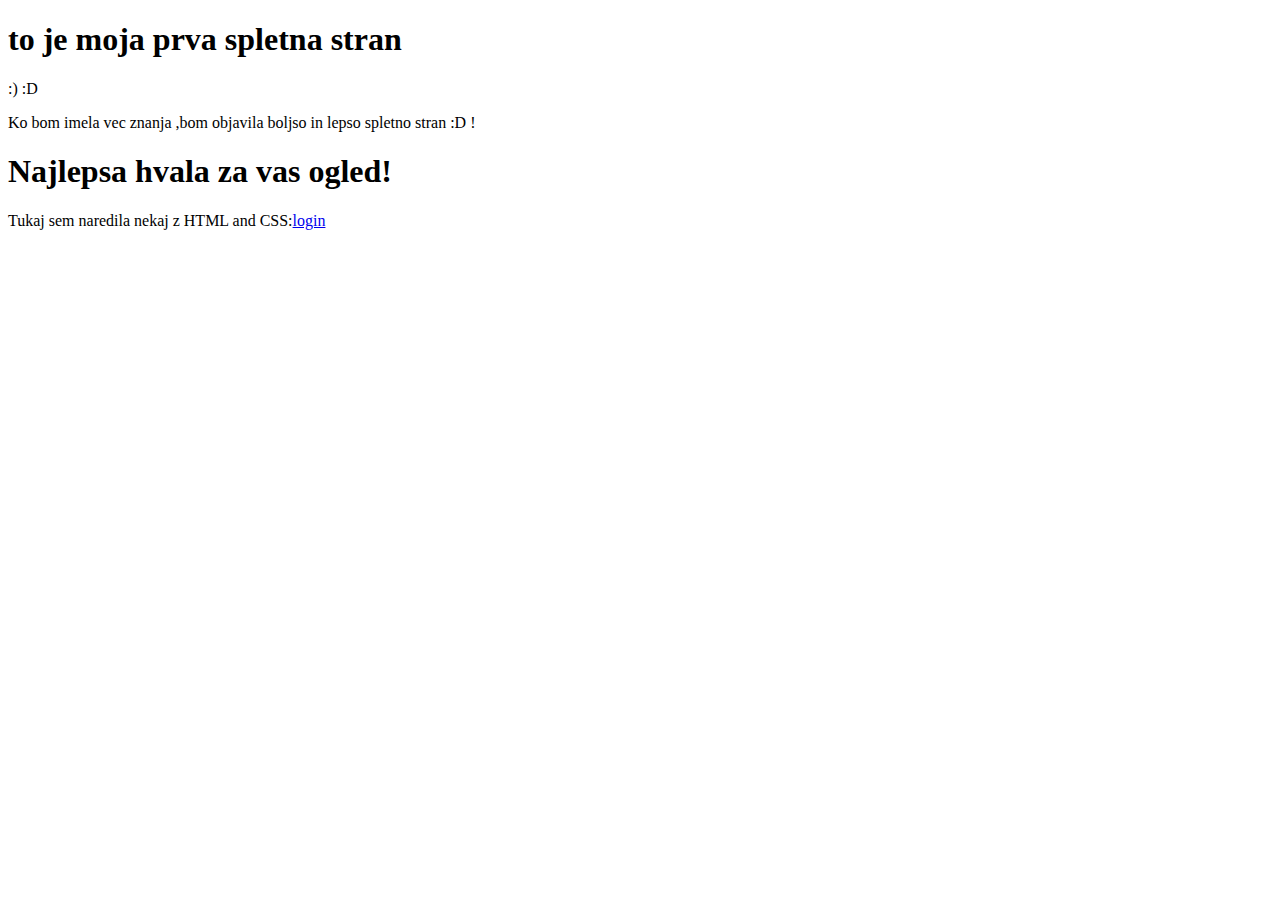
<file: heroku1/templates/index.html>
<!DOCTYPE html>
<html lang="en">
<head>
    <meta charset="UTF-8">
    <title>Hello World</title>
</head>
<body>
    <h1>to je moja prva spletna stran</h1>
<p> :) :D </p>
<p> Ko bom imela vec znanja ,bom objavila boljso in lepso spletno stran :D !</p>

    <h1> Najlepsa hvala za vas ogled! </h1>
    

<p>Tukaj sem naredila nekaj z HTML and CSS:<a href="/login">login</a></p>


</body>
</html>




</body>
</html>
</file>
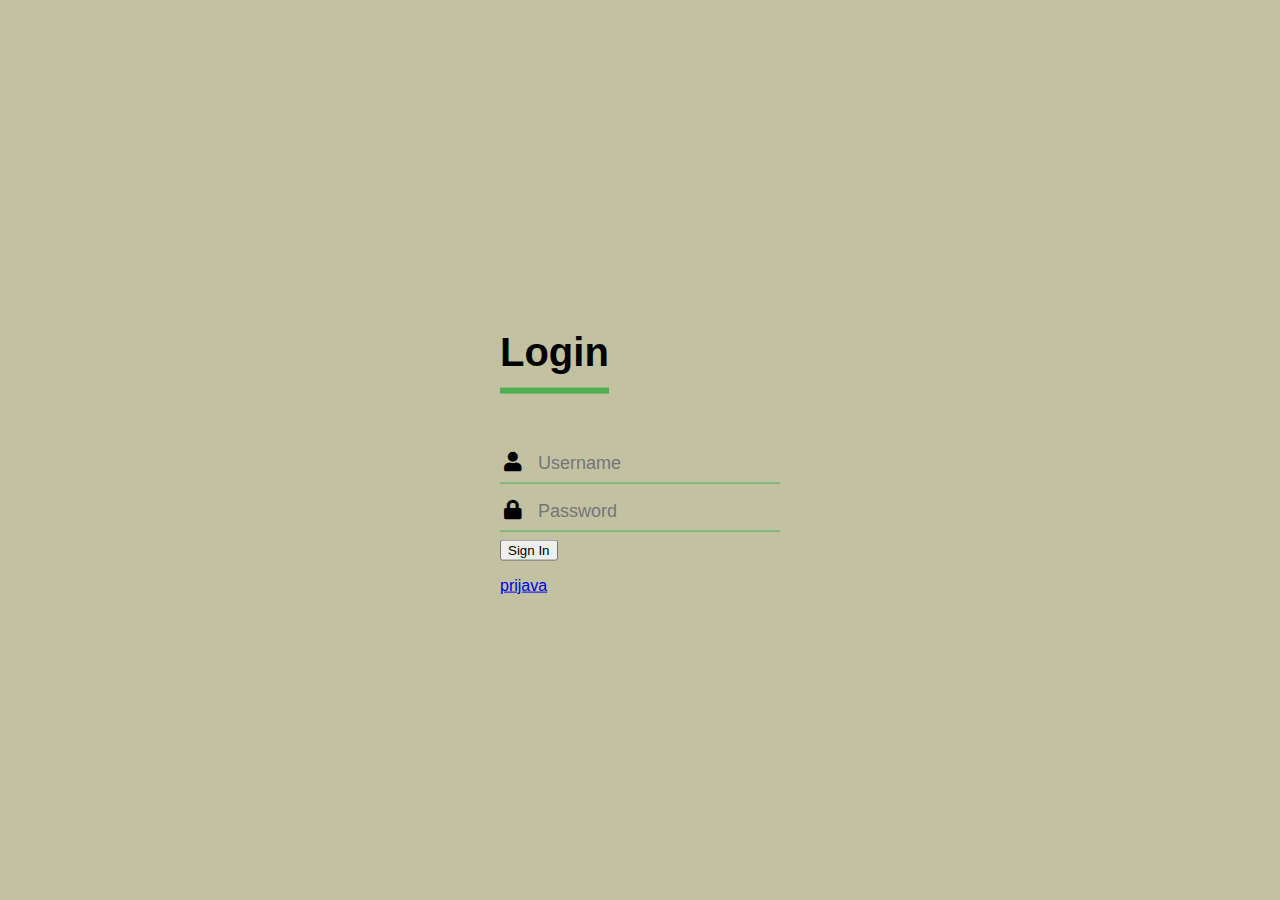
<file: heroku1/templates/login.html>
<!DOCTYPE html>
<html lang="en">
<head>
    <meta charset="UTF-8">
    <title>Login </title>


    <style>

@import "https://use.fontawesome.com/releases/v5.5.0/css/all.css";
body{
  margin: 0;
  padding: 0;
  font-family: sans-serif;
  background:  #c2c2a3;
  background-size: cover;
}
.login-box{
  width: 280px;
  position: absolute;
  top: 50%;
  left: 50%;
  transform: translate(-50%,-50%);
  color: black;
}
.login-box h1{
  float: left;
  font-size: 40px;
  border-bottom: 6px solid #4caf50;
  margin-bottom: 50px;
  padding: 13px 0;
}
.textbox{
  width: 100%;
  overflow: hidden;
  font-size: 20px;
  padding: 8px 0;
  margin: 8px 0;
  border-bottom: 1px solid #4caf50;
}
.textbox i{
  width: 26px;
  float: left;
  text-align: center;
}
.textbox input{
  border: none;
  outline: none;
  background: none;
  color: white;
  font-size: 18px;
  width: 80%;
  float: left;
  margin: 0 10px;
}
.btn{
  width: 100%;
  background: none;
  border: 2px solid  #4caf50;
  color: white;
  padding: 5px;
  font-size: 18px;
  cursor: pointer;
  margin: 12px 0;
}
    </style>
</head>

<body>
<div class="login-box">
    <h1>Login</h1>
    <div class="textbox">
        <i class="fas fa-user"></i>
        <input type="text" placeholder="Username" name="" value="">
    </div>


    <div class="textbox">
        <i class="fas fa-lock"></i>
        <input type="password" placeholder="Password" name="" value="">
    </div>


        <tr>
            <td>
                <input type="button" value="Sign In" name="">
            </td>
        </tr>

    <p><a href="/prijava">prijava</a></p>
    
</body>
</html>
</file>
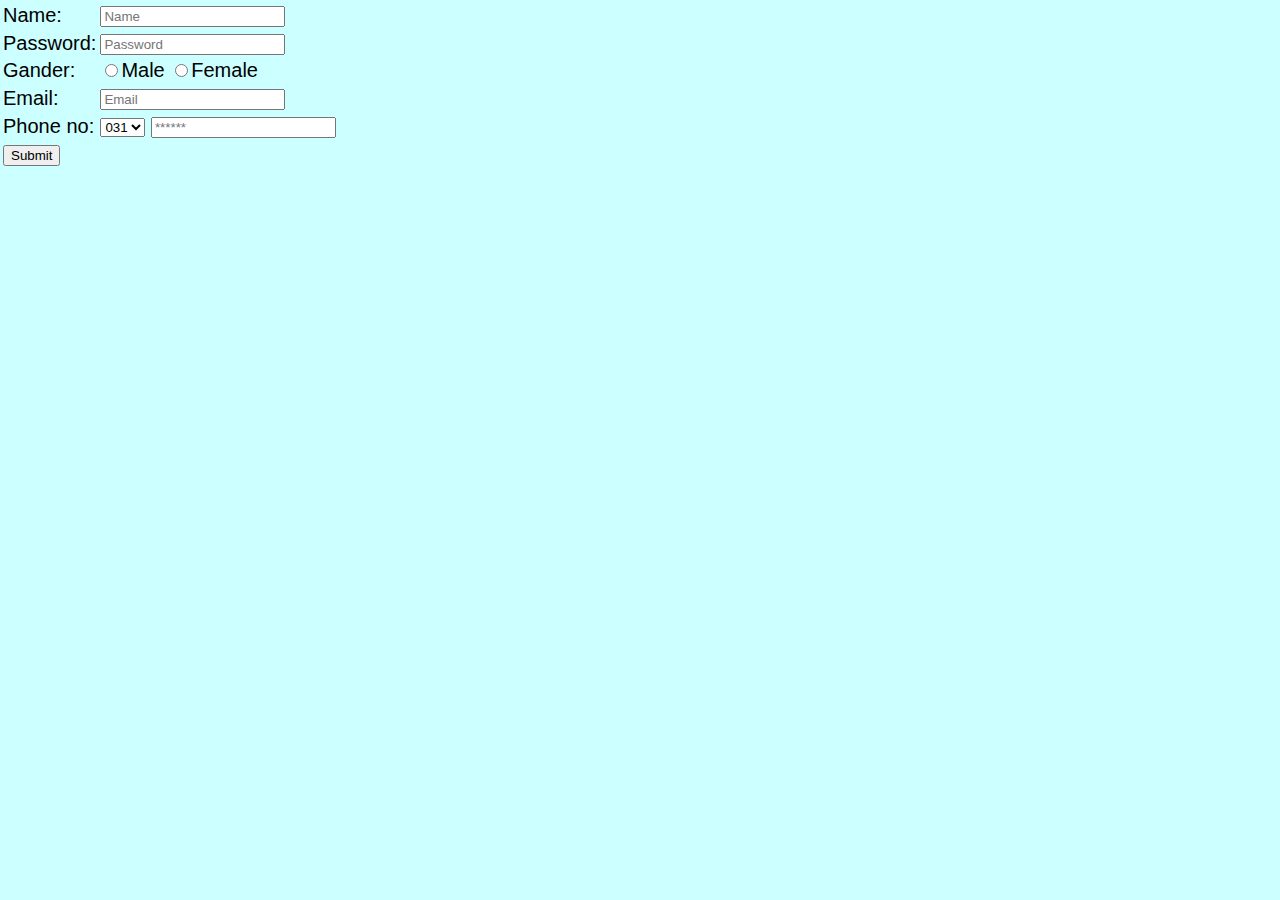
<file: heroku1/templates/prijava.html>
<!DOCTYPE html>
<html lang="en">
<head>
    <meta charset="UTF-8">
    <title>Create Account</title>
    <style>
body{
  margin: 0;
  padding: 0;
  font-family: sans-serif;
  background:  #ccffff;
  background-size: cover;
  font-size: 20px;
}
    </style>
</head>
<body>
<form>
    <table>
        <tr>
            <td>
                Name:
            </td>
            <td>
                <input type="text" placeholder="Name" name="">
            </td>
        </tr>
        <tr>
            <td>
                Password:
            </td>
            <td>
                <input type="Password" placeholder="Password" name="">
            </td>
        </tr>
        <tr>
            <td>
                Gander:
            </td>
            <td>
                <input type="radio" name="Gander">Male
                <input type="radio" name="Gander">Female
            </td>
        </tr>
        <tr>
            <td>
                Email:
            </td>
            <td>
                <input type="mail" placeholder="Email" name="">
            </td>
        </tr>
        <tr>
            <td>
                Phone no:
            </td>
            <td>
                <select>
                    <option>031</option>
                    <option>030</option>
                    <option>070</option>
                    <option>051</option>
                    <option>069</option>
                    <option>040</option>
                    <option>080</option>
                    <option>041</option>
                    <option>020</option>
                </select>
                <input type="Phone" placeholder="******" name="">
            </td>
        </tr>
        <tr>
            <td>
                <input type="Submit" value="Submit" name="">
            </td>
        </tr>
    </table>

</form>

</body>
</html>
</file>
